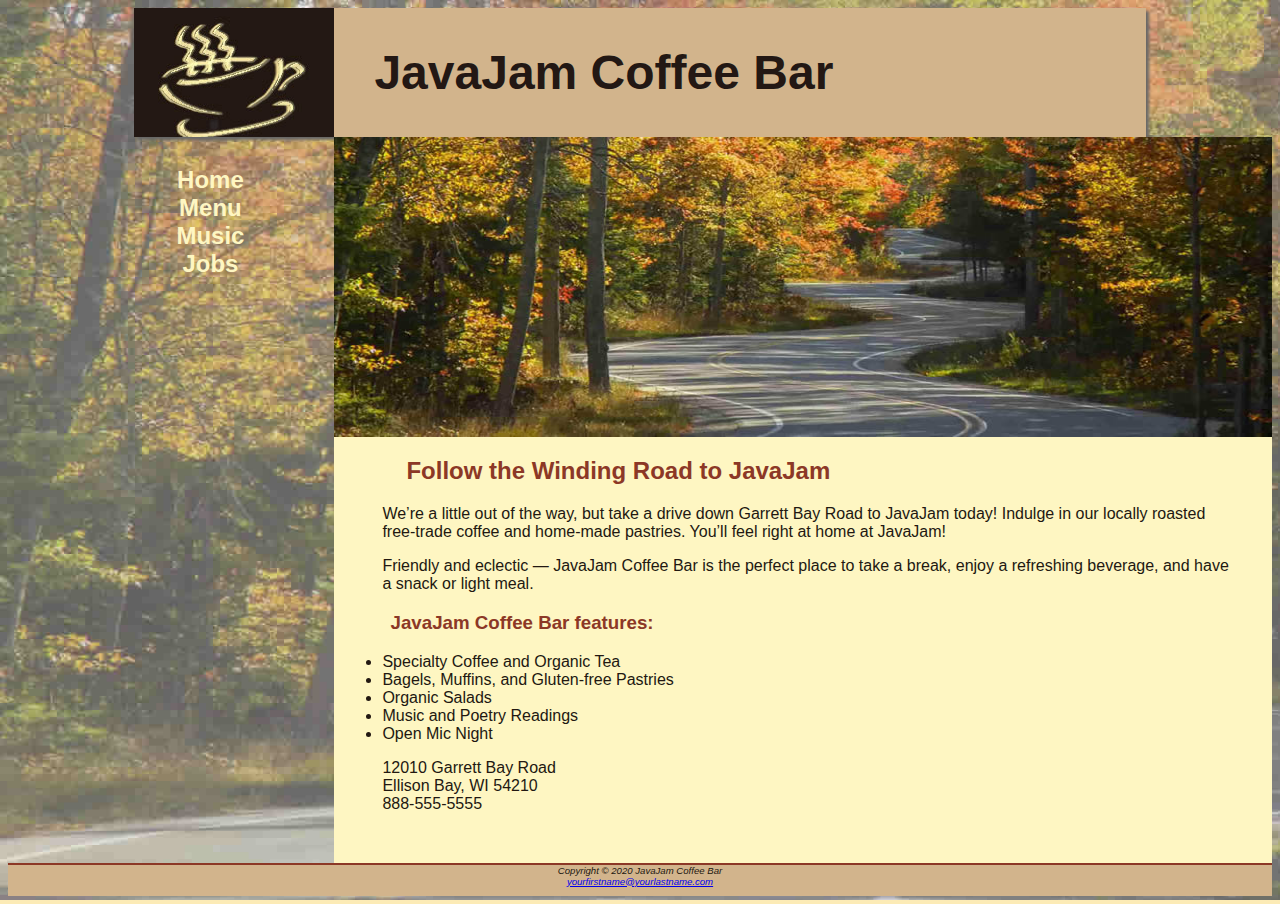
<file: javajam6/index.html>
<!DOCTYPE html>
<html lang="en">
<head>
<title>JavaJam Coffee Bar</title>
<meta charset="utf-8">
<link href="javajam.css" rel="stylesheet">
</head>
<body>
<div id="wrapper">
  <header>
     <h1><a href="index.html">JavaJam Coffee Bar</a></h1>
  </header>
  <nav>
  <ul>
   <li><a href="index.html">Home</a></li> 
   <li><a href="menu.html">Menu</a></li>
   <li><a href="music.html">Music</a></li>
   <li><a href="jobs.html">Jobs</a></li>
	</ul>
  </nav>
  </div>
  <main>
   <div id="homehero"></div>
     <h2>Follow the Winding Road to JavaJam</h2>
	<p>We&#8217;re a little out of the way, but take a drive down Garrett Bay Road to JavaJam
today! Indulge in our locally roasted free-trade coffee and home-made pastries. You’ll
feel right at home at JavaJam!</p>
    <p>Friendly and eclectic &mdash; JavaJam Coffee Bar is the perfect place to take a break, 
enjoy a refreshing beverage, and have a snack or light meal.</p>
   <h3>JavaJam Coffee Bar features:</h3>
   <ul>
      <li>Specialty Coffee and Organic Tea</li>
      <li>Bagels, Muffins, and Gluten-free Pastries</li>
      <li>Organic Salads</li>
      <li>Music and Poetry Readings</li>
      <li>Open Mic Night</li>
    </ul>
    <div>
12010 Garrett Bay Road<br>
Ellison Bay, WI 54210<br>
888-555-5555<br><br>
    </div>
  </main>
  <footer>
Copyright &copy; 2020 JavaJam Coffee Bar<br>
<a href="mailto:yourfirstname@yourlastname.com">yourfirstname@yourlastname.com</a>
  </footer>
</div>
</body>
</html>
</file>
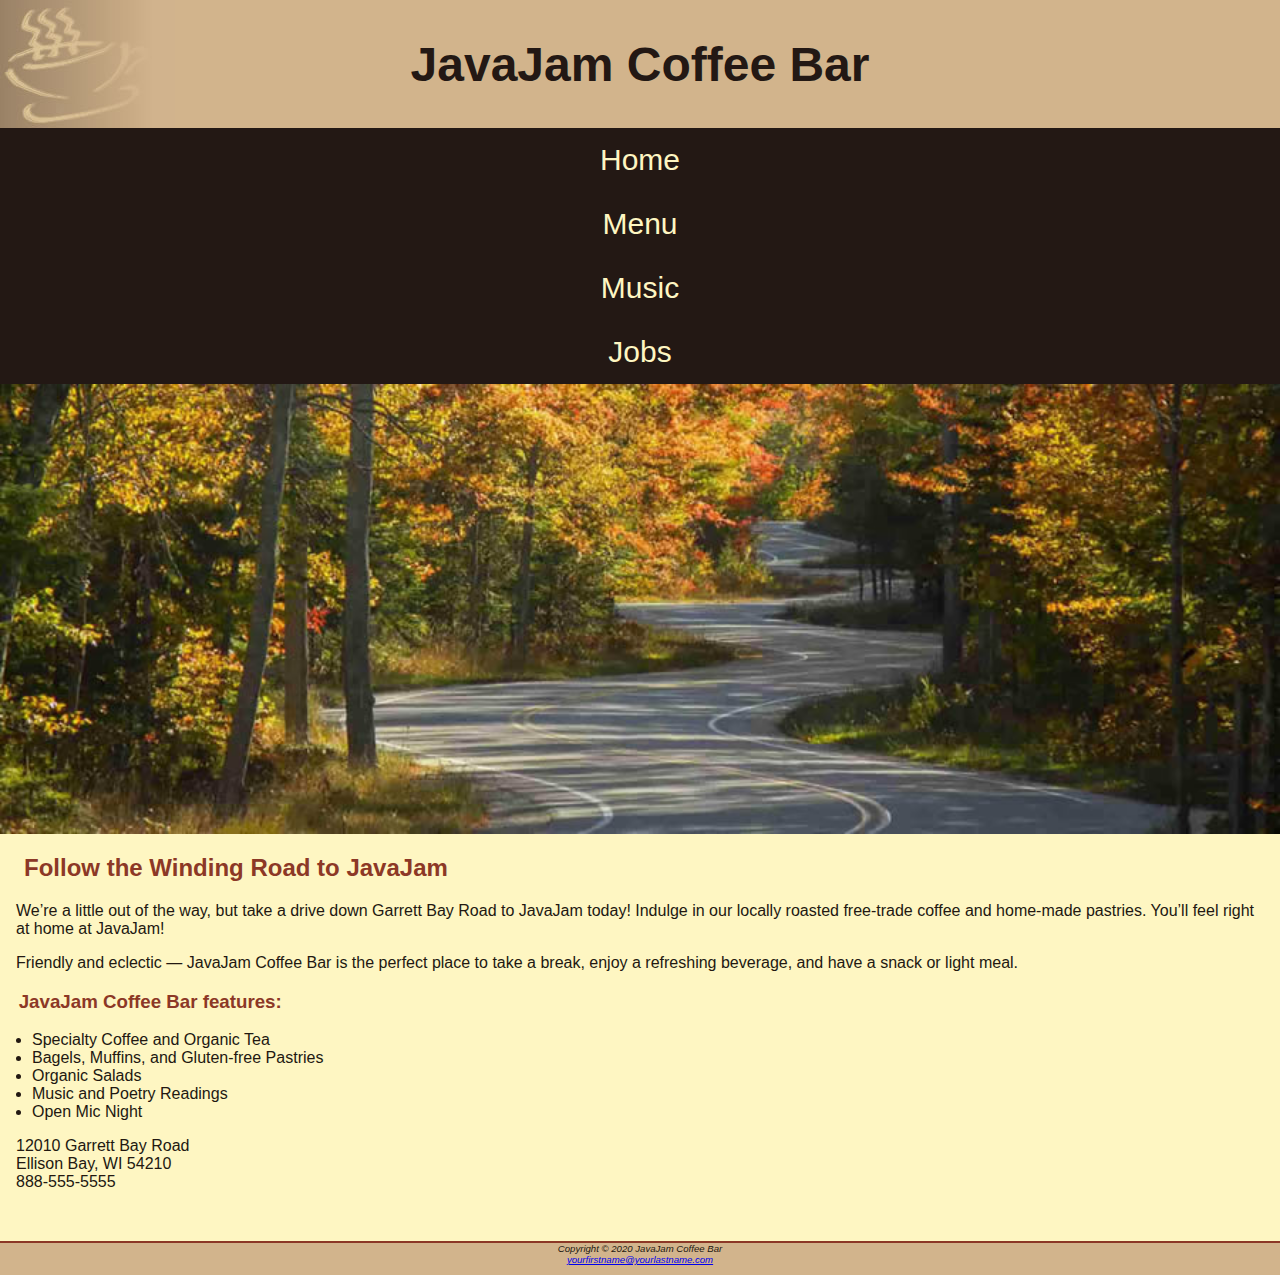
<file: javajam7/index.html>
<!DOCTYPE html>
<html lang="en">
<head>
<title>JavaJam Coffee Bar</title>
<meta charset="utf-8">
<link href="javajam.css" rel="stylesheet">
<meta name="viewport"
content="width=device-width,
initial-scale=1.0">
</head>
<body>
<div id="wrapper">
  <header>
     <h1><a href="index.html">JavaJam Coffee Bar</a></h1>
  </header>
  <nav>
  <ul>
   <li><a href="index.html">Home</a></li> 
   <li><a href="menu.html">Menu</a></li>
   <li><a href="music.html">Music</a></li>
   <li><a href="jobs.html">Jobs</a></li>
	</ul>
  </nav>
  </div>
  <main>
   <div id="homehero"></div>
     <h2>Follow the Winding Road to JavaJam</h2>
	<p>We&#8217;re a little out of the way, but take a drive down Garrett Bay Road to JavaJam
today! Indulge in our locally roasted free-trade coffee and home-made pastries. You’ll
feel right at home at JavaJam!</p>
    <p>Friendly and eclectic &mdash; JavaJam Coffee Bar is the perfect place to take a break, 
enjoy a refreshing beverage, and have a snack or light meal.</p>
   <h3>JavaJam Coffee Bar features:</h3>
   <ul>
      <li>Specialty Coffee and Organic Tea</li>
      <li>Bagels, Muffins, and Gluten-free Pastries</li>
      <li>Organic Salads</li>
      <li>Music and Poetry Readings</li>
      <li>Open Mic Night</li>
    </ul>
    <div>
12010 Garrett Bay Road<br>
Ellison Bay, WI 54210<br>
<a id="mobile" href="tel:888-555-5555">888-555-5555</a>
  <span id="desktop">888-555-5555</span><br><br>
    </div>
  </main>
  <footer>
Copyright &copy; 2020 JavaJam Coffee Bar<br>
<a href="mailto:yourfirstname@yourlastname.com">yourfirstname@yourlastname.com</a>
  </footer>
</div>
</body>
</html>
</file>
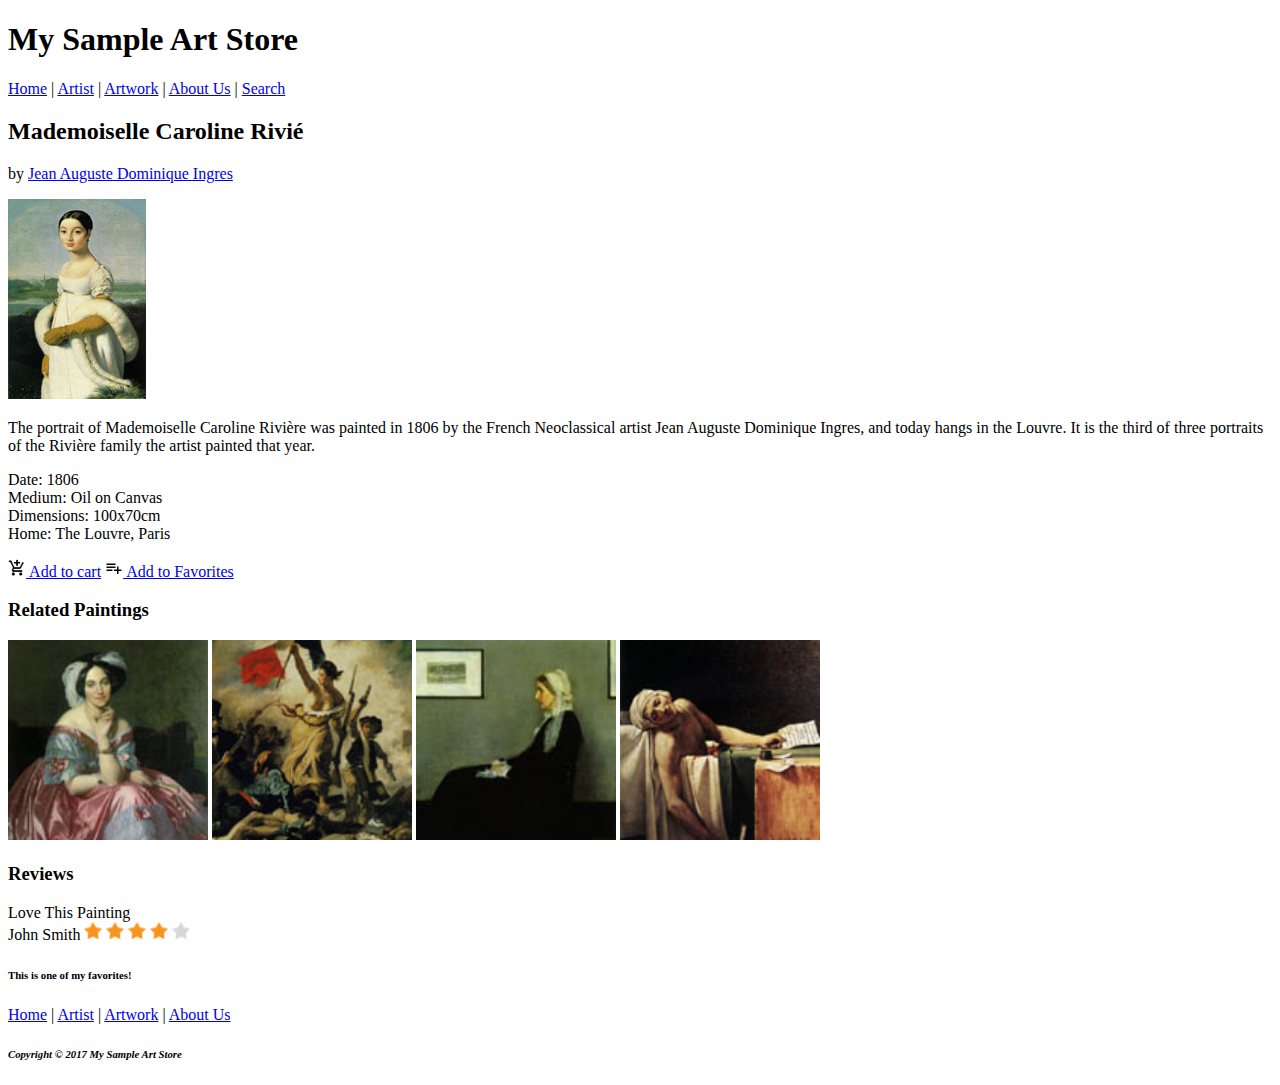
<file: Art Store Project/ArtStore.html>
<!DOCTYPE html>

<html lang="en">

<head>

<meta charset="UTF-8">

<meta name="viewport" content="width=device-width, initial-scale=1.0">

<meta http-equiv="X-UA-Compatible" content="ie=edge">

<title>My Sample Art Store</title>

</head>

<body>

<h1>My Sample Art Store</h1>

<a href="#">Home</a> | <a href="#">Artist</a> | <a href="#">Artwork</a> |

<a href="#">About Us</a> | <a href="#">Search</a>

<h2>Mademoiselle Caroline Rivié</h2>

<div>

<header>

<p>by <a href="#">Jean Auguste Dominique Ingres</a></p>

</header>

<main>

<a href="images/06010-large.jpg"><img src="images/06010-medium.jpg" alt="Mademoiselle Caroline Rivié Image" height="200"></a>

<p>

The portrait of Mademoiselle Caroline Rivière was painted in 1806 by

the French Neoclassical artist Jean Auguste Dominique Ingres, and

today hangs in the Louvre. It is the third of three portraits of the

Rivière family the artist painted that year.

</p>

<p>

Date: 1806<br>

Medium: Oil on Canvas<br>

Dimensions: 100x70cm<br>

Home: The Louvre, Paris

</p>

</main>

<footer>

<a href="#">

<img src="images/cart.png" alt="cart" height="18"> Add to cart</a>

<a href="#">

<img src="images/favorites.png" alt="favorite" height="18"> Add to Favorites</a>

</footer>

</div>

<div>

<h3>Related Paintings</h3>

<img src="images/06020.jpg" alt="" height="200">

<img src="images/07020.jpg" alt="" height="200">

<img src="images/13030.jpg" alt="" height="200">

<img src="images/05030.jpg" alt="" height="200">

<h3>Reviews</h3>

<p>

Love This Painting 

<br>

John Smith

<img src="images/star-orange.png" height="18" alt="stars" class="checked">

<img src="images/star-orange.png" height="18" alt="stars" class="checked">

<img src="images/star-orange.png" height="18" alt="stars" class="checked">

<img src="images/star-orange.png" height="18" alt="stars" class="checked">

<img src="images/star-white.png" height="18" alt="stars">

</p>

</div>

<h6>This is one of my favorites!</h6>

<a href="#">Home</a> | <a href="#">Artist</a> | <a href="#">Artwork</a> | <a href="#">About Us</a>

<h6> <em>Copyright © 2017 My Sample Art Store</em> </h6>

</body>

</html>
</file>
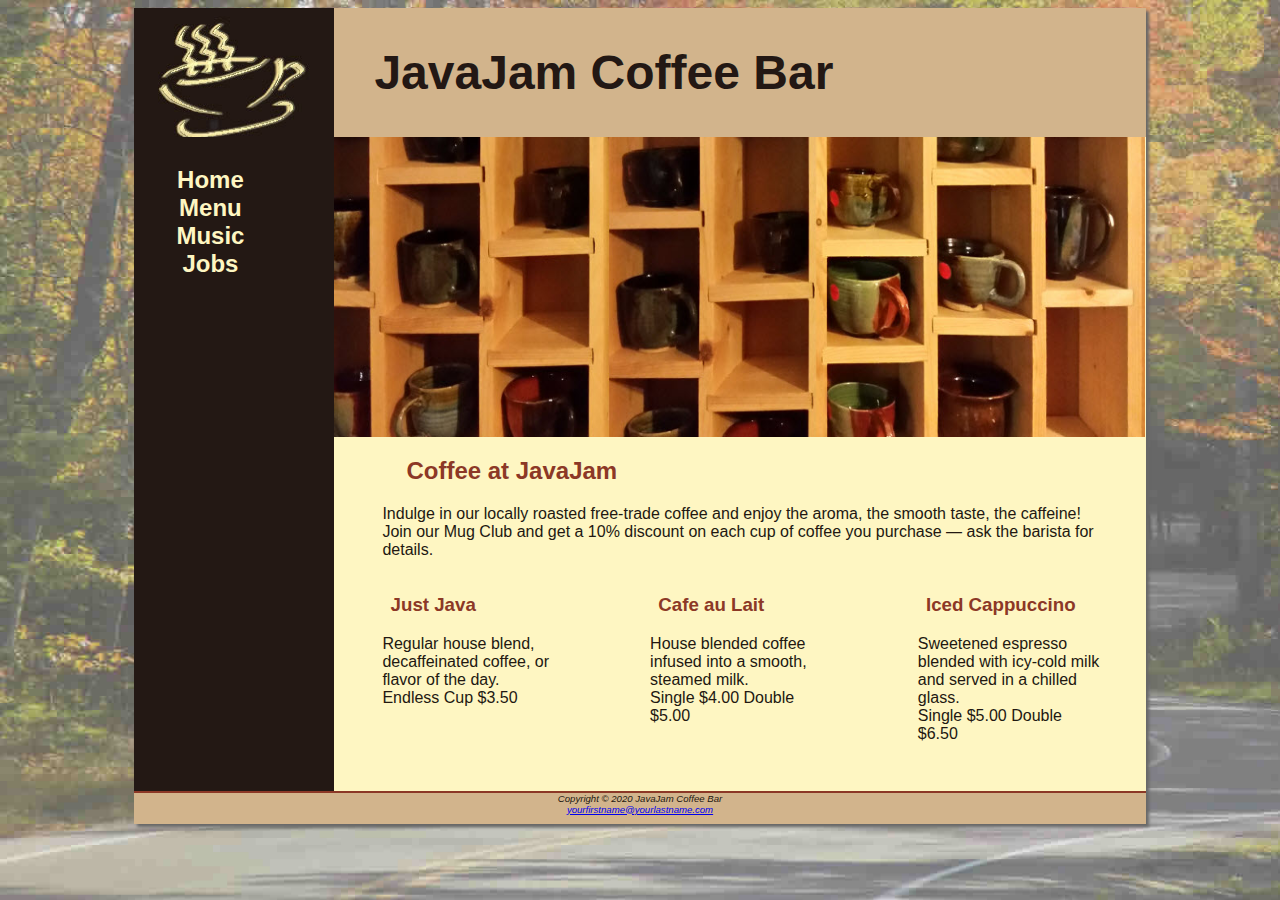
<file: javajam6/menu.html>
<!DOCTYPE html>
<html lang="en">
<head>
<title>JavaJam Coffee Bar Menu</title>
<meta charset="utf-8">
<link href="javajam.css" rel="stylesheet">
</head>
<body>
<div id="wrapper">
  <header>
    <h1><a href="index.html">JavaJam Coffee Bar</a></h1>
  </header>
  <nav>
   <ul>
   <li><a href="index.html">Home</a></li> 
   <li><a href="menu.html">Menu</a></li>
   <li><a href="music.html">Music</a></li>
   <li><a href="jobs.html">Jobs</a></li>
	</ul>
  </nav>
  <main>
  <div id="heromugs"></div>
    <h2>Coffee at JavaJam</h2>
	<p>Indulge in our locally roasted free-trade coffee and enjoy the aroma, the smooth taste,
the caffeine! Join our Mug Club and get a 10% discount on each cup of coffee you
purchase &mdash; ask the barista for details.</p>
    
	 <section class = "onethird">
     <h3>Just Java</h3>
      <p>Regular house blend, decaffeinated coffee, or flavor of the day.<br>Endless Cup $3.50</p>
	  </section>
	  <section class = "onethird">
      <h3>Cafe au Lait</h3>
      <p>House blended coffee infused into a smooth, steamed milk.<br>Single $4.00 Double $5.00</p>
	  </section>
	  <section class = "onethird">
      <h3>Iced Cappuccino</h3>
      <p>Sweetened espresso blended with icy-cold milk and served in a chilled glass.<br>Single $5.00 Double $6.50</p>
	  </section>
   
  </main>
  <footer>
Copyright &copy; 2020 JavaJam Coffee Bar<br>
<a href="mailto:yourfirstname@yourlastname.com">yourfirstname@yourlastname.com</a>
  </footer>
</div>
</body>
</html>
</file>
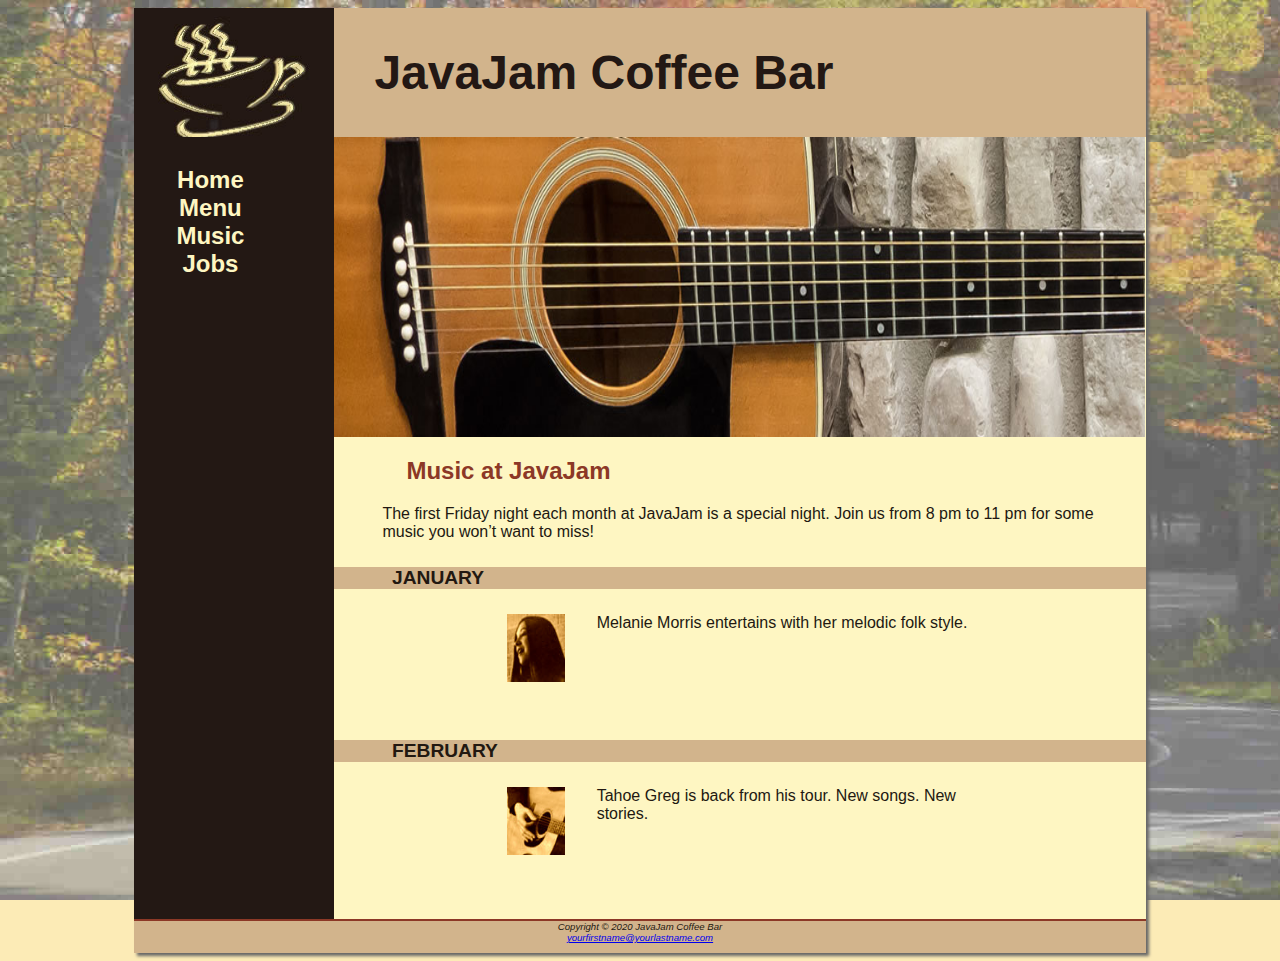
<file: javajam6/music.html>
<!DOCTYPE html>
<html lang="en">
<head>
<title>JavaJam Coffee Bar Music</title>
<meta charset="utf-8">
<link href="javajam.css" rel="stylesheet">
</head>
<body>
<div id="wrapper">
  <header>
    <h1><a href="index.html">JavaJam Coffee Bar</a></h1>
  </header>
  <nav>
    <ul>
   <li><a href="index.html">Home</a></li> 
   <li><a href="menu.html">Menu</a></li>
   <li><a href="music.html">Music</a></li>
   <li><a href="jobs.html">Jobs</a></li>
	</ul>
  </nav>
  <main>
  <div id = "heroguitar"></div>
    <h2>Music at JavaJam</h2>
	<p>The first Friday night each month at JavaJam is a special night. Join us from 8 pm to
11 pm for some music you won’t want to miss!</p>
    <h4>January</h4>
	<div class="details">
	<a href="melanie.jpg"><img src="melaniethumb.jpg" alt="Melanie" width="100" height="100" class="floatleft"></a>
	Melanie Morris entertains with her melodic folk style.
	</div>
	<h4>February</h4>
	<div class="details">
	<a href="greg.jpg"><img src="gregthumb.jpg" alt="Tahoe Greg" width="100" height="100" class="floatleft"></a>
	Tahoe Greg is back from his tour. New songs. New stories.
	</div>
  </main>
  <footer>
Copyright &copy; 2020 JavaJam Coffee Bar<br>
<a href="mailto:yourfirstname@yourlastname.com">yourfirstname@yourlastname.com</a>
  </footer>
</div>
</body>
</html>
</file>
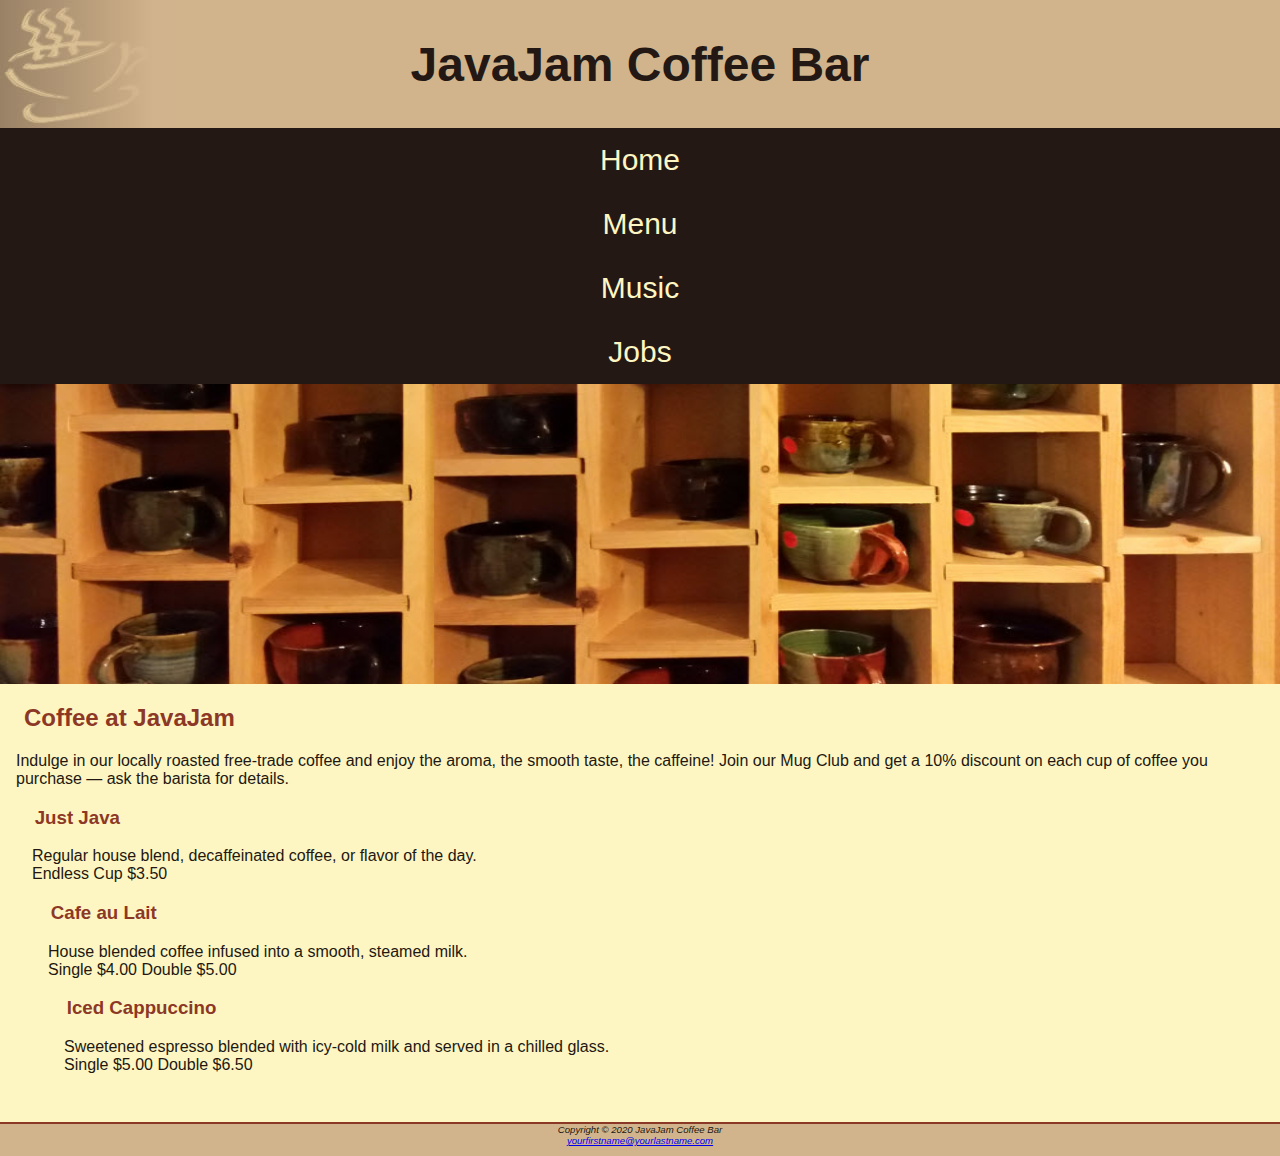
<file: javajam7/menu.html>
<!DOCTYPE html>
<html lang="en">
<head>
<title>JavaJam Coffee Bar Menu</title>
<meta charset="utf-8">
<link href="javajam.css" rel="stylesheet">
<meta name="viewport"
content="width=device-width,
initial-scale=1.0">
</head>
<body>
<div id="wrapper">
  <header>
    <h1><a href="index.html">JavaJam Coffee Bar</a></h1>
  </header>
  <nav>
   <ul>
   <li><a href="index.html">Home</a></li> 
   <li><a href="menu.html">Menu</a></li>
   <li><a href="music.html">Music</a></li>
   <li><a href="jobs.html">Jobs</a></li>
	</ul>
  </nav>
  <main>
  <div id="heromugs"></div>
    <h2>Coffee at JavaJam</h2>
	<p>Indulge in our locally roasted free-trade coffee and enjoy the aroma, the smooth taste,
the caffeine! Join our Mug Club and get a 10% discount on each cup of coffee you
purchase &mdash; ask the barista for details.</p>
    
	 <div id="flow">
     <h3>Just Java</h3>
      <p>Regular house blend, decaffeinated coffee, or flavor of the day.<br>Endless Cup $3.50</p>
	  </section>
	  <div id="flow">
      <h3>Cafe au Lait</h3>
      <p>House blended coffee infused into a smooth, steamed milk.<br>Single $4.00 Double $5.00</p>
	  </section>
	  <div id="flow">
      <h3>Iced Cappuccino</h3>
      <p>Sweetened espresso blended with icy-cold milk and served in a chilled glass.<br>Single $5.00 Double $6.50</p>
	  </section>
   
  </main>
  <footer>
Copyright &copy; 2020 JavaJam Coffee Bar<br>
<a href="mailto:yourfirstname@yourlastname.com">yourfirstname@yourlastname.com</a>
  </footer>
</div>
</body>
</html>
</file>
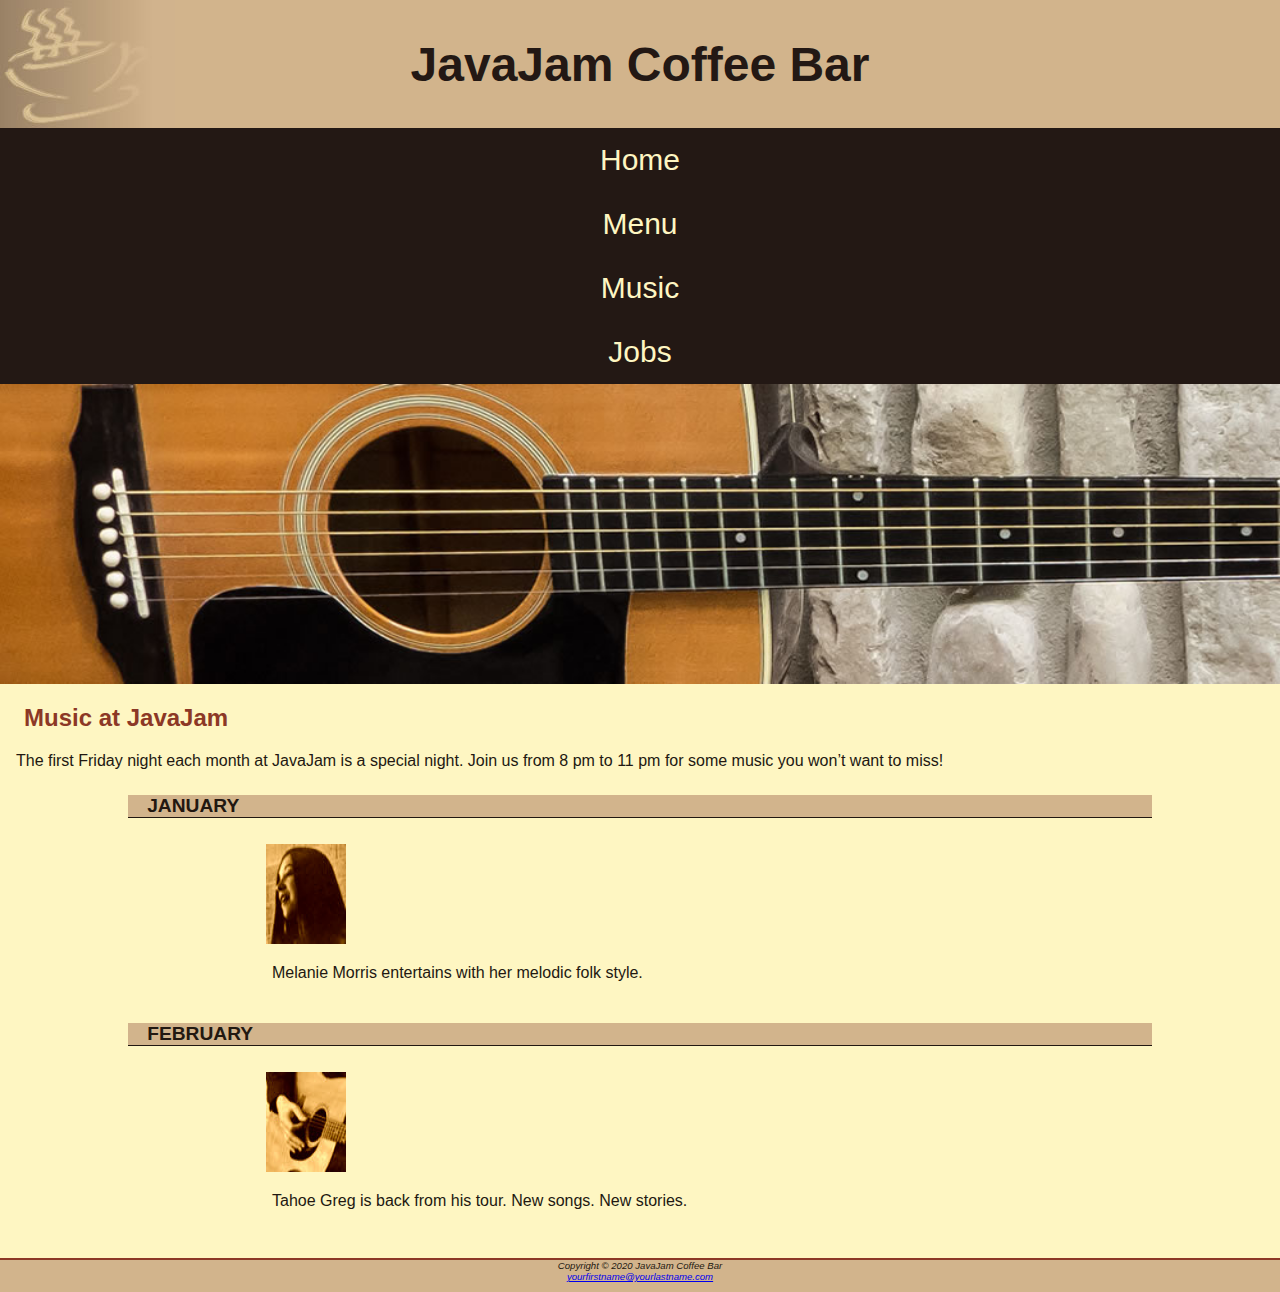
<file: javajam7/music.html>
<!DOCTYPE html>
<html lang="en">
<head>
<title>JavaJam Coffee Bar Music</title>
<meta charset="utf-8">
<link href="javajam.css" rel="stylesheet">
<meta name="viewport"
content="width=device-width,
initial-scale=1.0">
</head>
<body>
<div id="wrapper">
  <header>
    <h1><a href="index.html">JavaJam Coffee Bar</a></h1>
  </header>
  <nav>
    <ul>
   <li><a href="index.html">Home</a></li> 
   <li><a href="menu.html">Menu</a></li>
   <li><a href="music.html">Music</a></li>
   <li><a href="jobs.html">Jobs</a></li>
	</ul>
  </nav>
  <main>
  <div id = "heroguitar"></div>
    <h2>Music at JavaJam</h2>
	<p>The first Friday night each month at JavaJam is a special night. Join us from 8 pm to
11 pm for some music you won’t want to miss!</p>
    <h4>January</h4>
	<div class="details">
	<a href="melanie.jpg"><img src="melaniethumb.jpg" alt="Melanie" width="100" height="100" ></a>
	<p>Melanie Morris entertains with her melodic folk style.</p>
	</div>
	<h4>February</h4>
	<div class="details">
	<a href="greg.jpg"><img src="gregthumb.jpg" alt="Tahoe Greg" width="100" height="100" ></a>
	<p>Tahoe Greg is back from his tour. New songs. New stories.</p>
	</div>
  </main>
  <footer>
Copyright &copy; 2020 JavaJam Coffee Bar<br>
<a href="mailto:yourfirstname@yourlastname.com">yourfirstname@yourlastname.com</a>
  </footer>
</div>
</body>
</html>
</file>
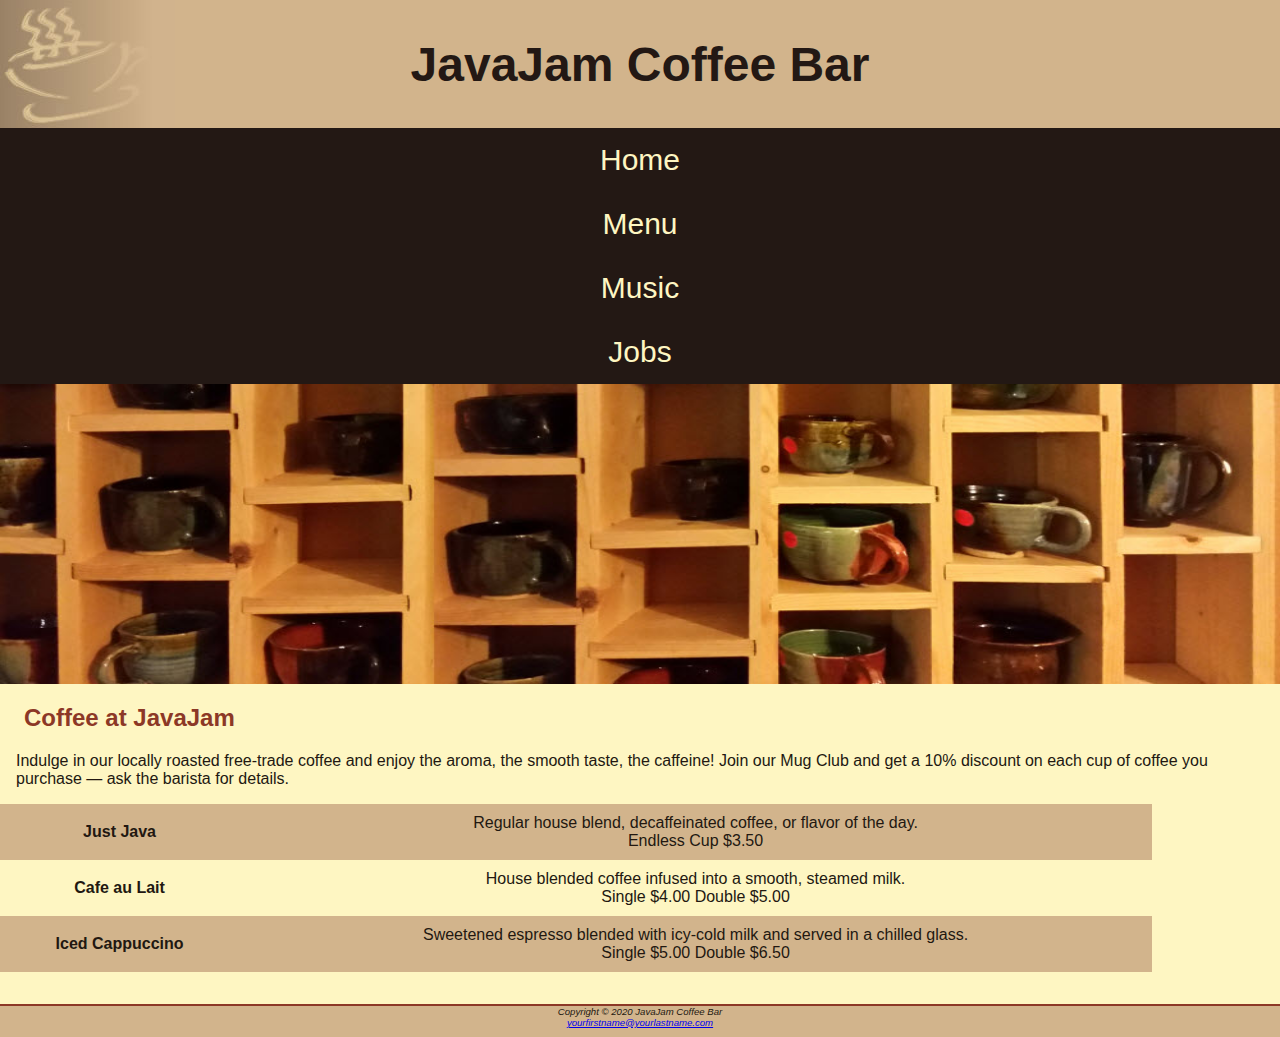
<file: javajam8/menu.html>
<!DOCTYPE html>
<html lang="en">
<head>
<title>JavaJam Coffee Bar Menu</title>
<meta charset="utf-8">
<link href="javajam.css" rel="stylesheet">
<meta name="viewport"
content="width=device-width,
initial-scale=1.0">
</head>
<body>
<div id="wrapper">
  <header>
    <h1><a href="index.html">JavaJam Coffee Bar</a></h1>
  </header>
  <nav>
   <ul>
   <li><a href="index.html">Home</a></li> 
   <li><a href="menu.html">Menu</a></li>
   <li><a href="music.html">Music</a></li>
   <li><a href="jobs.html">Jobs</a></li>
	</ul>
  </nav>
  <main>
  <div id="heromugs"></div>
    <h2>Coffee at JavaJam</h2>
	<p>Indulge in our locally roasted free-trade coffee and enjoy the aroma, the smooth taste,
the caffeine! Join our Mug Club and get a 10% discount on each cup of coffee you
purchase &mdash; ask the barista for details.</p>
    <table>
      <tr>
	 <div id="flow">
     <th>Just Java</th>
      <td>Regular house blend, decaffeinated coffee, or flavor of the day.<br>Endless Cup $3.50</td>
   </tr>
   
    </section>
    <tr>
	  <div id="flow">
      <th>Cafe au Lait</th>
      <td>House blended coffee infused into a smooth, steamed milk.<br>Single $4.00 Double $5.00</td>
    </tr>
      </section>

    <tr>
	  <div id="flow">
      <th>Iced Cappuccino</th>
      <td>Sweetened espresso blended with icy-cold milk and served in a chilled glass.<br>Single $5.00 Double $6.50</td>
    </tr>
    </section>
  
  </table>
   
  </main>
  <footer>
Copyright &copy; 2020 JavaJam Coffee Bar<br>
<a href="mailto:yourfirstname@yourlastname.com">yourfirstname@yourlastname.com</a>
  </footer>
</div>
</body>
</html>
</file>
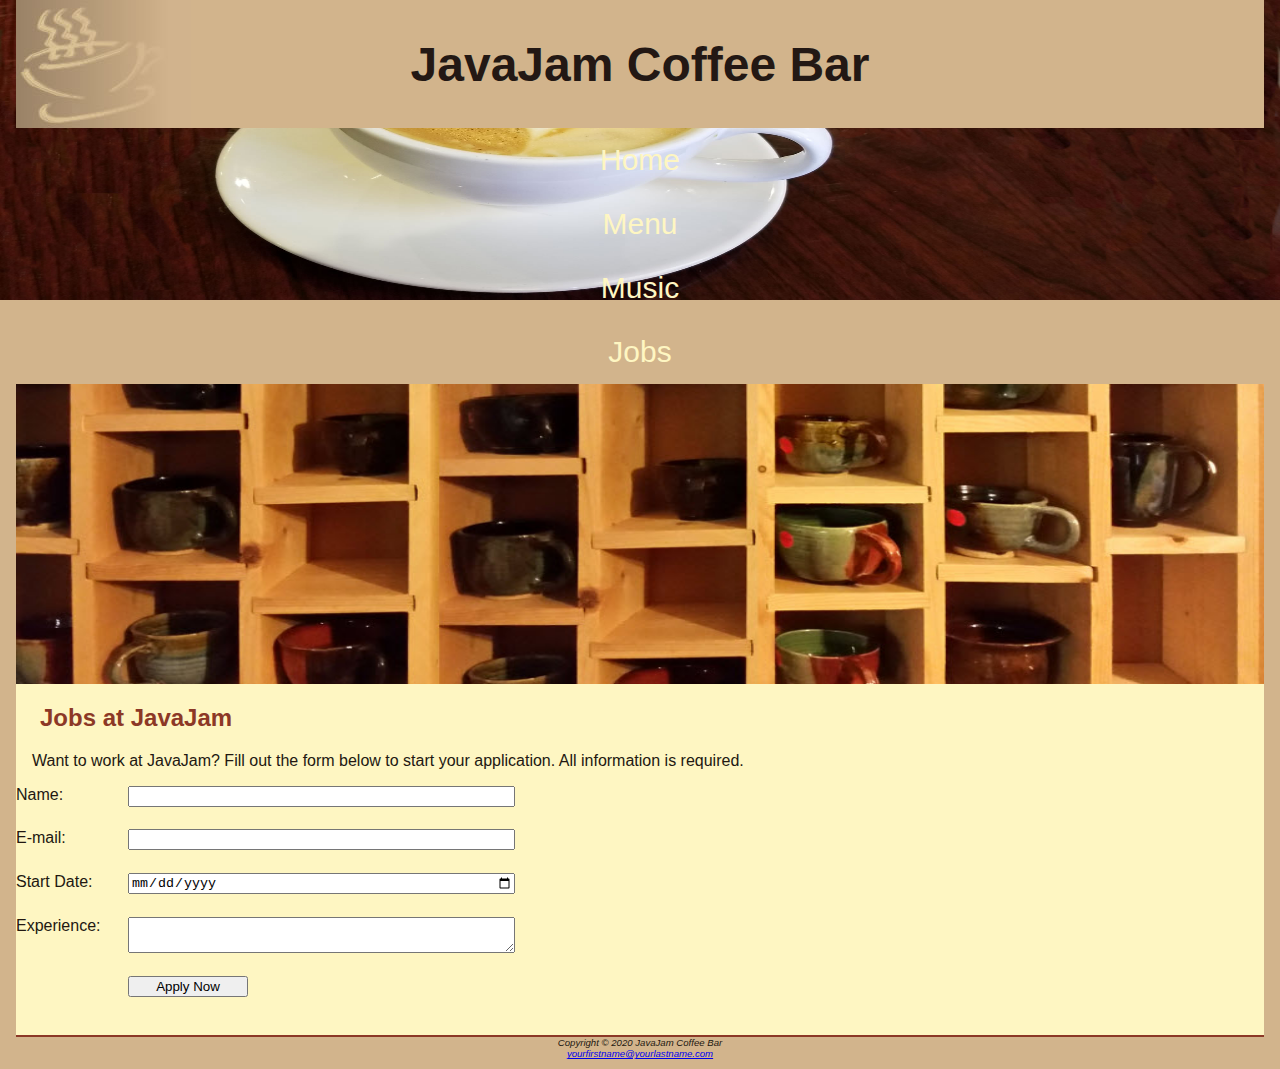
<file: javajam9/jobs.html>
<!DOCTYPE html>
<html lang="en">
<head>
<title>JavaJam Coffee Bar Jobs</title>
<meta charset="utf-8">
<link href="javajam.css" rel="stylesheet">
<meta name="viewport"
content="width=device-width,
initial-scale=1.0">
</head>
<body>
<div id="herojobs">
  <header>
    <h1><a href="index.html">JavaJam Coffee Bar</a></h1>
  </header>
  <nav>
   <ul>
   <li><a href="index.html">Home</a></li> 
   <li><a href="menu.html">Menu</a></li>
   <li><a href="music.html">Music</a></li>
   <li><a href="jobs.html">Jobs</a></li>
	</ul>
  </nav>
  <main>
  <div id="heromugs"></div>
    <h2>Jobs at JavaJam</h2>
	<p>Want to work at JavaJam? Fill out the form below to start your application. 
        All information is required.</p>

        <form method="post" action="mailto:https://webdevbasics.net/scripts/javajam8.php">
        <label for="myName">Name:</label>
        <input type="text" name="myName" id="myName">
        <label for="myEmail">E-mail:</label>
        <input type="email" name="myEmail" id="myEmail">
        <label for="myStart">Start Date:</label>
        <input type="date" name="myStart" id="myStart">
        <label for="myExperience">Experience:</label>
        <textarea type="text" name="myExperience" id="myExperience"></textarea>
        <input type="submit" value="Apply Now" id="mySubmit">
</form>
   
  </main>
  <footer>
Copyright &copy; 2020 JavaJam Coffee Bar<br>
<a href="mailto:yourfirstname@yourlastname.com">yourfirstname@yourlastname.com</a>
  </footer>
</div>
</body>
</html>
</file>
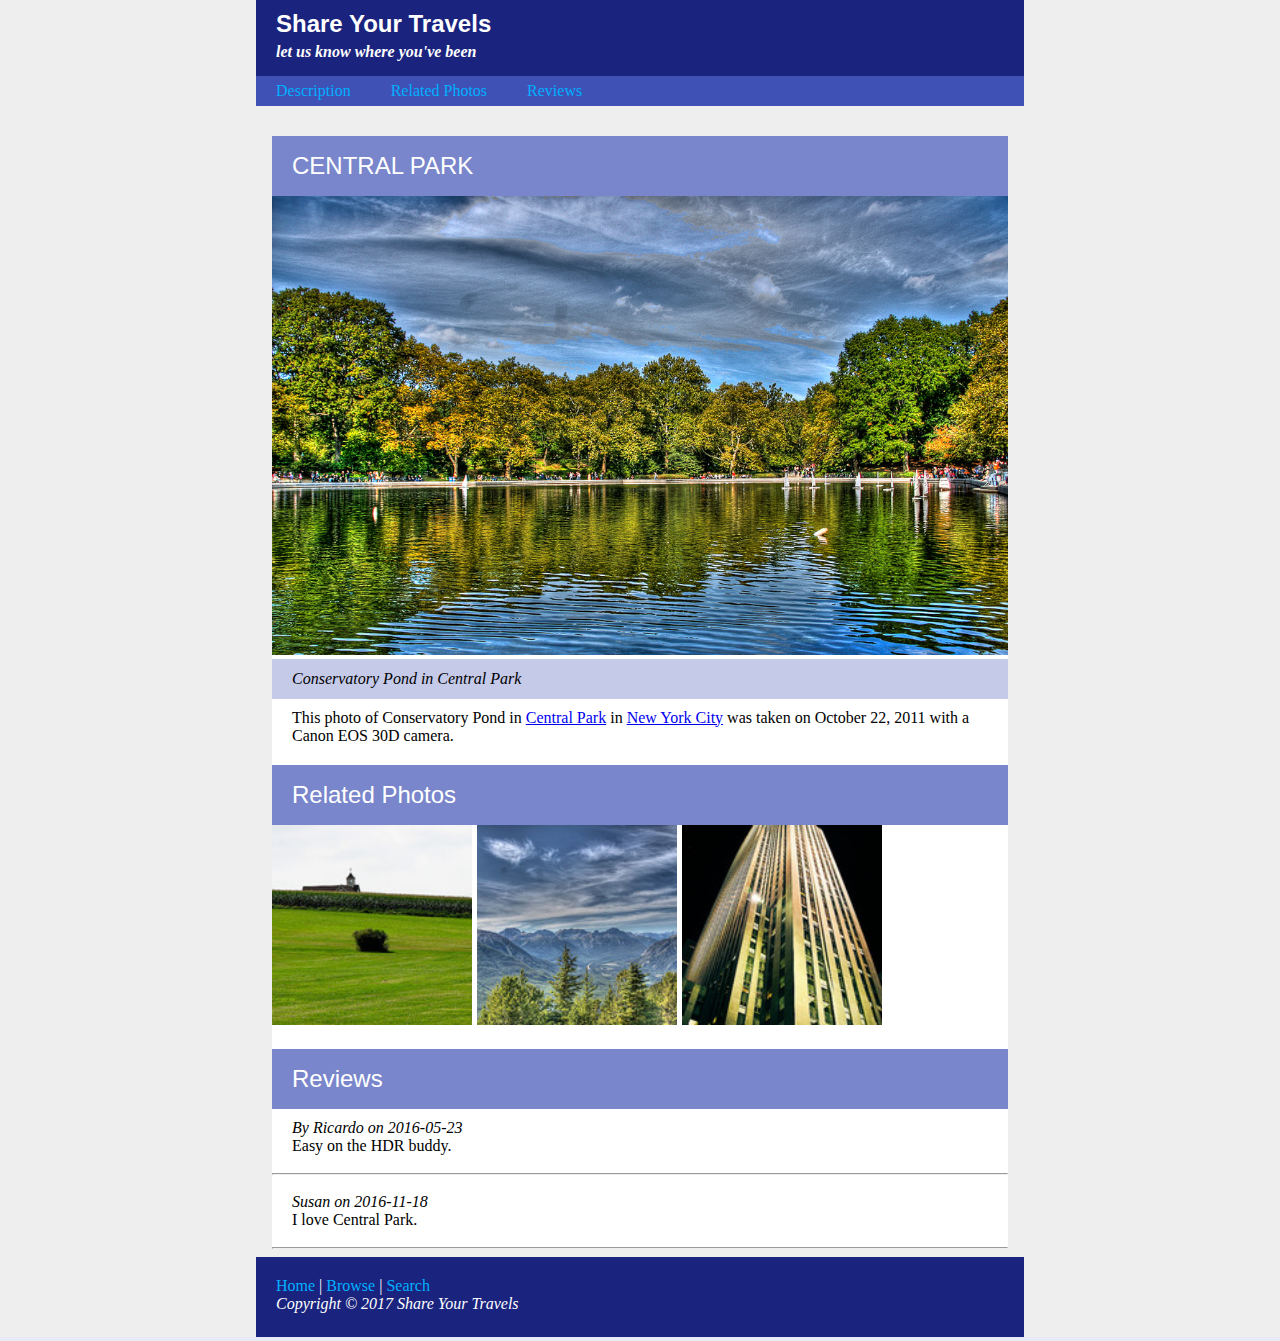
<file: Share Your Travels Project/chapter04-project01.html>
<!DOCTYPE html>
<html lang="en">
   <head>
      <meta charset="utf-8">
      <title>Share Your Travels -- New York - Central Park</title>
      <link rel="stylesheet" href="reset.css"/>
      <link rel="stylesheet" href="chapter04-project01.css"/>
   </head>
   <body>
      <header>
         <h1>
            <p style="font-size: 24px; font-family:Verdana, Geneva, Tahoma, sans-serif">Share Your Travels</p>
            <p><em>let us know where you've been</em></p>
         </h1>
         <nav>
            <ul>
               <li><a href="#description">Description</a></li>
               <li><a href="#relatedphotos">Related Photos</a></li>
               <li><a href="#reviews">Reviews</a></li>
            </ul>
         </nav>
      </header>
      <main>
         <h2 id="centralpark">CENTRAL PARK</h2>
         <figure>
            <a href="images/large-central-park.jpg"><img src="images/large-central-park.jpg" alt="Central Park" title="Central Park"/></a>
            <figcaption><i>Conservatory Pond in Central Park</i></figcaption>
         </figure>

         <section id="section-1">
            <p>This photo of Conservatory Pond in
               <a href="http://www.centralpark.com/">Central Park</a> in
               <a href="newyork.html">New York City</a> was
               taken on October 22, 2011 with a Canon EOS 30D camera.
            </p>
         </section>

         <section id="section-2">
            <h3 id="relatedphotos">Related Photos</h3>
            <a href="images/related-large1.jpg">
            <img src="images/related-square1.jpg" alt= "related Large1" title="related large1"/></a>
            <a href="images/related-large2.jpg">
            <img src="images/related-square2.jpg" alt= "related Large2" title="related large2"/></a>
            <a href="images/related-large3.jpg">
            <img src="images/related-square3.jpg" alt= "related Large3" title="related large3"/></a>
         </section>

         <section id="section-3">
            <h3 id="reviews">Reviews</h3>
            <div class="align">
               <p><i>By Ricardo on <time>2016-05-23</time></i></p>
               <p>Easy on the HDR buddy.</p>
            </div>
            <hr>
            <div class="align">
               <p><i>Susan on <time>2016-11-18</time></i></p>
               <p>I love Central Park.</p>
            </div>
            <hr/>
         </section>
      </main>

      <footer>
         <p>
            <a href="#">Home</a> |
            <a href="#">Browse</a> |
            <a href="#">Search</a>
         </p>
         <p><i>Copyright &copy; 2017 Share Your Travels</i></p>
      </footer>
   </body>
</html>
</file>
<file: javajam6/javajam.css>
* { box-sizing: border-box; }




body { background-color: #FCEBB6;
       background-image: url(fadedroad50.jpg);
	   background-repeat: no-repeat;
	   background-size: cover;
	   background-attachment: fixed;
       color: #221811;
	   font-family: Tahoma, Arial, sans-serif; 
	   
}
#wrapper { background-color: #231814;
           margin-left: auto;
           margin-right: auto;
           width: 80%;
		   min-width: 900px;
		   max-width: 1280px;
		   box-shadow: 3px 3px 3px #676767;
		   padding: 0;
}   
header { background-color: #D2B48C; 
         color: #231814;  
		 padding-top: 5px;
		 padding-bottom: 5px;
		 padding-left: 240px;
		 background-image: url(coffeelogo.jpg);
		 background-repeat: no-repeat;
}
h1 { font-size: 3em; }

h2 { color: #8C3826; }

h3, dt { color: #8C3826; }

h4 { background-color: #D2B48C;
     font-size: 1.2em;
	 padding-left: .5em;
	 padding-bottom: 0em; 
	 text-transform: uppercase;
	 bottom-border: 1px solid #221811;
	 clear: left;
} 
nav { font-weight: bold; 
	  text-align: center;
	  font-size: 1.5em;
	  padding-top: 5px;
	  padding-bottom: 5px;
	  float: left;
	  width: 200px;
}
nav a { text-decoration: none; }
nav a:link{color: #FEF6C2;}
nav a:visited {color: #D2B48C;}
nav a:hover {color: #CC9933;}
nav ul {list-style-type: none; padding-left: 0;}

main { display: block;
	   padding: 0 0 2em 0;
	   margin-left: 200px;	   
	   background-color: #FEF6C2;
	   overflow: auto; 
}	  
.details { padding-left: 20%;
           padding-right: 20%;
		   overflow: auto; }
		   
.onethird { width: 33%;
			float: left;
}
		      
		   
img { padding-left: 10px;
      padding-right: 10px; }
	  
#homehero { height: 300px;
            background-image: url(hero.jpg);
			background-repeat: no-repeat;
			background-size: 100% 100%; 
}
#heromugs { height: 300px;
            background-image: url(heromugs.jpg);
			background-repeat: no-repeat;
            background-size: 100% 100%;  
}
#heroguitar { height: 300px;
            background-image: url(heroguitar.jpg);
			background-repeat: no-repeat;
			background-size: 100% 100%; 
}


footer { background-color: #D2B48C;
         font-size: .60em;
		 font-style: italic;
		 text-align: center;
		 padding-bottom: 1em;
		 border-top: 2px solid #8C3826;
}
 h2, h3, h4, p, div, ul, dl{ padding-left: 3em; padding-right: 2em;} 

.floatleft {float: left; padding-right: 2em; padding-bottom: 2em;}

header a { text-decoration: none; }

header a:link {color: #231814;
				underline: none; } 
				
header a:visited {color: #231814;
underline: none; }

header a:hover { color: #FEF6C2;
underline: none; }
</file>
<file: javajam7/javajam.css>
* { box-sizing: border-box; }

body { background-color: #D2B48C;
       color: #221811;
	   font-family: Tahoma, Arial, sans-serif; 
	   margin: 0;
	   
}
#wrapper { background-color: #231814;
		   padding: 0;
}   
header { background-color: #D2B48C; 
         color: #231814;  
		 padding-top: 5px;
		 padding-bottom: 5px;
		 padding-left: 105px;
		 background-image: url(cup.jpg);
		 background-repeat: no-repeat;
		 height: 128px;
		 padding-left: 0;
		 text-align: center;
}
h1 { font-size: 3em; }

h2 { color: #8C3826; }

h3, dt { color: #8C3826; }

h4 { background-color: #D2B48C;
     font-size: 1.2em;
	 padding-left: .5em;
	 padding-bottom: 0em; 
	 text-transform: uppercase;
	 border-bottom: 1px solid #221811;
	 clear: left;
	 margin-left: 10%;
	 margin-right: 10%;
} 
nav { text-align: center;
	  font-size: 1.5em;	  
}
nav a { text-decoration: none; }

nav a:link{color: #FEF6C2;}

nav a:visited {color: #D2B48C;}

nav a:hover {color: #CC9933;}

nav ul {list-style-type: none; 
	padding-left: 0;
	flex-direction: column;
	margin: 0;
	padding: 0;
	font-size: 1.25em;
	justify-content: space-around;
	flex-wrap: nowrap;
	flex-direction: row;
}

nav li {padding-top: .5em;
		padding-bottom: .5em;
		padding-left: 1em;
		padding-right: 1em;
		width: 100%;
		border-bottom: none;
}

main { display: block;
	   padding: 0 0 2em 0;	   
	   background-color: #FEF6C2;
	    
}	  
.details { padding-left: 20%;
           padding-right: 20%;
		   overflow: auto; 
		   flex-direction: row;}
		   
.onethird { 
}
		      
		   
img { padding-left: 10px;
      padding-right: 10px; }
	  
#homehero { height: 50vh;
            background-image: url(hero.jpg);
			background-repeat: no-repeat;
			background-size: 100% 100%; 
}
#heromugs { height: 300px;
            background-image: url(heromugs.jpg);
			background-repeat: no-repeat;
            background-size: 100% 100%;  
}
#heroguitar { height: 300px;
            background-image: url(heroguitar.jpg);
			background-repeat: no-repeat;
			background-size: 100% 100%; 
}


footer { background-color: #D2B48C;
         font-size: .60em;
		 font-style: italic;
		 text-align: center;
		 padding-bottom: 1em;
		 border-top: 2px solid #8C3826;
}
 h2, h3, h4, p, div, ul, dl{padding-left: 1em; 
							padding-right: 1em;
							
} 

main ul {padding-left: 2em;}

#mobile {display: none;
	     
		}

#desktop {display: inline;

}

.floatleft {

}

header a { text-decoration: none; }

header a:link {color: #231814;
				text-decoration: none; } 
				
header a:visited {color: #231814;
					text-decoration: none; }

header a:hover { color: #FEF6C2;
					text-decoration: none; }

#flow {flex-direction: row;

}
</file>
<file: javajam8/javajam.css>
* { box-sizing: border-box; }

body { background-color: #D2B48C;
       color: #221811;
	   font-family: Tahoma, Arial, sans-serif; 
	   margin: 0;
	   
}
#wrapper { background-color: #231814;
		   padding: 0;
}   
header { background-color: #D2B48C; 
         color: #231814;  
		 padding-top: 5px;
		 padding-bottom: 5px;
		 padding-left: 105px;
		 background-image: url(cup.jpg);
		 background-repeat: no-repeat;
		 height: 128px;
		 padding-left: 0;
		 text-align: center;
}
h1 { font-size: 3em; }

h2 { color: #8C3826; }

h3, dt { color: #8C3826; }

h4 { background-color: #D2B48C;
     font-size: 1.2em;
	 padding-left: .5em;
	 padding-bottom: 0em; 
	 text-transform: uppercase;
	 border-bottom: 1px solid #221811;
	 clear: left;
	 margin-left: 10%;
	 margin-right: 10%;
} 
nav { text-align: center;
	  font-size: 1.5em;	  
}
nav a { text-decoration: none; }

nav a:link{color: #FEF6C2;}

nav a:visited {color: #D2B48C;}

nav a:hover {color: #CC9933;}

nav ul {list-style-type: none; 
	padding-left: 0;
	flex-direction: column;
	margin: 0;
	padding: 0;
	font-size: 1.25em;
	justify-content: space-around;
	flex-wrap: nowrap;
	flex-direction: row;
}

nav li {padding-top: .5em;
		padding-bottom: .5em;
		padding-left: 1em;
		padding-right: 1em;
		width: 100%;
		border-bottom: none;
}

main { display: block;
	   padding: 0 0 2em 0;	   
	   background-color: #FEF6C2;
	    
}	  
.details { padding-left: 20%;
           padding-right: 20%;
		   overflow: auto; 
		   flex-direction: row;}
		   

table {text-align: center;
		width: 90%;
		 border-spacing: 0;}		
		 
td,th {padding: 10px;
		 
		}		 

tr:nth-of-type(odd){background-color: #D2B48C;}
		   
img { padding-left: 10px;
      padding-right: 10px; }
	  
#homehero { height: 50vh;
            background-image: url(hero.jpg);
			background-repeat: no-repeat;
			background-size: 100% 100%; 
}
#heromugs { height: 300px;
            background-image: url(heromugs.jpg);
			background-repeat: no-repeat;
            background-size: 100% 100%;  
}
#heroguitar { height: 300px;
            background-image: url(heroguitar.jpg);
			background-repeat: no-repeat;
			background-size: 100% 100%; 
}


footer { background-color: #D2B48C;
         font-size: .60em;
		 font-style: italic;
		 text-align: center;
		 padding-bottom: 1em;
		 border-top: 2px solid #8C3826;
}
 h2, h3, h4, p, div, ul, dl{padding-left: 1em; 
							padding-right: 1em;
							
} 

main ul {padding-left: 2em;}

#mobile {display: none;
	     
		}

#desktop {display: inline;

}



header a { text-decoration: none; }

header a:link {color: #231814;
				text-decoration: none; } 
				
header a:visited {color: #231814;
					text-decoration: none; }

header a:hover { color: #FEF6C2;
					text-decoration: none; }

#flow {flex-direction: row;

}
</file>
<file: javajam9/javajam.css>
* { box-sizing: border-box; }

body { background-color: #D2B48C;
       color: #221811;
	   font-family: Tahoma, Arial, sans-serif; 
	   margin: 0;
	   
}
#wrapper { background-color: #231814;
		   padding: 0;
}   
header { background-color: #D2B48C; 
         color: #231814;  
		 padding-top: 5px;
		 padding-bottom: 5px;
		 padding-left: 105px;
		 background-image: url(cup.jpg);
		 background-repeat: no-repeat;
		 height: 128px;
		 padding-left: 0;
		 text-align: center;
}
h1 { font-size: 3em; }

h2 { color: #8C3826; }

h3, dt { color: #8C3826; }

h4 { background-color: #D2B48C;
     font-size: 1.2em;
	 padding-left: .5em;
	 padding-bottom: 0em; 
	 text-transform: uppercase;
	 border-bottom: 1px solid #221811;
	 clear: left;
	 margin-left: 10%;
	 margin-right: 10%;
} 
nav { text-align: center;
	  font-size: 1.5em;	  
}
nav a { text-decoration: none; }

nav a:link{color: #FEF6C2;}

nav a:visited {color: #D2B48C;}

nav a:hover {color: #CC9933;}

nav ul {list-style-type: none; 
	padding-left: 0;
	flex-direction: column;
	margin: 0;
	padding: 0;
	font-size: 1.25em;
	justify-content: space-around;
	flex-wrap: nowrap;
	flex-direction: row;
}

nav li {padding-top: .5em;
		padding-bottom: .5em;
		padding-left: 1em;
		padding-right: 1em;
		width: 100%;
		border-bottom: none;
}

main { display: block;
	   padding: 0 0 2em 0;	   
	   background-color: #FEF6C2;
	    
}	  
.details { padding-left: 20%;
           padding-right: 20%;
		   overflow: auto; 
		   flex-direction: row;}
		   

table {text-align: center;
		width: 90%;
		 border-spacing: 0;}		
		 
td,th {padding: 10px;
		 
		}		 

tr:nth-of-type(odd){background-color: #D2B48C;}
		   
img { padding-left: 10px;
	  padding-right: 10px; }

form { width: 40%;
		display: grid;
		grid-template-columns: 6em 1fr;
		grid-gap: 1em; gap: 1em;
		}	  

input[type="submit"] { grid-column: 2;
						width: 9em;}	

input, textarea { margin-bottom: .5em;}		
	  
#herojobs { height: 300px;
			background-image: url(herojobs.jpg);
			background-repeat: no-repeat;
			background-size: 100% 100%;}	  
	  
#homehero { height: 50vh;
            background-image: url(hero.jpg);
			background-repeat: no-repeat;
			background-size: 100% 100%; 
}
#heromugs { height: 300px;
            background-image: url(heromugs.jpg);
			background-repeat: no-repeat;
            background-size: 100% 100%;  
}
#heroguitar { height: 300px;
            background-image: url(heroguitar.jpg);
			background-repeat: no-repeat;
			background-size: 100% 100%; 
}


footer { background-color: #D2B48C;
         font-size: .60em;
		 font-style: italic;
		 text-align: center;
		 padding-bottom: 1em;
		 border-top: 2px solid #8C3826;
}
 h2, h3, h4, p, div, ul, dl{padding-left: 1em; 
							padding-right: 1em;
							
} 

main ul {padding-left: 2em;}

#mobile {display: none;
	     
		}

#desktop {display: inline;

}



header a { text-decoration: none; }

header a:link {color: #231814;
				text-decoration: none; } 
				
header a:visited {color: #231814;
					text-decoration: none; }

header a:hover { color: #FEF6C2;
					text-decoration: none; }

#flow {flex-direction: row;

}
</file>
<file: Share Your Travels Project/chapter04-project01.css>
html

{

background-color: #E8EAF6

}
header, footer

{

color: white;

background-color: #1A237E;

margin: 0em 16em 0.25em 16em

}

hover:hover

{

text-decoration: none;

background-color: #F50057;

color: white

}

ul

{

background-color: #3F51B5

}

main

{

text-align: center;

box-sizing: border-box;

margin: 0em 17em 0.25em 17em;

}

h2

{

text-align: left;

font-size: x-large;

color: white;

font-family: sans-serif;

font-weight: normal;

background-color: #7986CB

}

h3

{

text-align: left;

font-size: x-large;

color: white;

font-family: sans-serif;

font-weight: normal;

background-color: #7986CB;

}

figcaption

{

text-align: left;

background-color: #C5CAE9

}


/*Updated CSS*/
header h1{
	padding: 10px 20px;
}
header h1 p{
	margin-bottom: 5px;
}
header nav ul{
	height: 30px;
	line-height: 30px;
}
header nav ul{
	display: flex;
}
header nav ul li{
	list-style: none;
	padding: 0px 20px;
}
header nav ul li a{
	display:block;
	text-decoration: none;
	color: #00b0ff;
}
header nav ul li a:hover{
	background-color: #f50057;
}
main{
	margin-top: 30px;
}
main figure{
	width: 0em 17em 0.25em 17em;;
}
main figure a{
	display: block;
	object-fit: cover;
}
main figure a img{
	width: 100%;
}
#centralpark{
	height: 60px;
	line-height: 60px;
	padding: 0px 20px;
}
main figure figcaption{
	height: 40px;
	line-height: 40px;
	padding: 0px 20px;
}
#section-1{
	padding: 10px 20px;
	text-align: left;
}
#section-2{
	margin-top: 10px;
}
#section-2 a{
	float: left;
}
#section-2 a img{
	width: 200px;
	height: 200px;
	object-fit: cover;
	margin-right: 5px;
}
#relatedphotos{
	height: 60px;
	line-height: 60px;
	padding: 0px 20px;
}
#section-3{
	clear: both;
	text-align: left;
	padding-top: 20px;
}
#reviews{
	height: 60px;
	line-height: 60px;
	padding: 0px 20px;
}
.align{
	padding: 10px 20px;
}
footer{
	height: 80px;
	padding-left: 20px;
	padding-top: 20px;
	box-sizing: border-box;
}
footer p a{
	text-decoration: none;
	color: #00b0ff;
}

body{
	background-color: #eee;
}
main{
	background-color: #fff;
}
</file>
